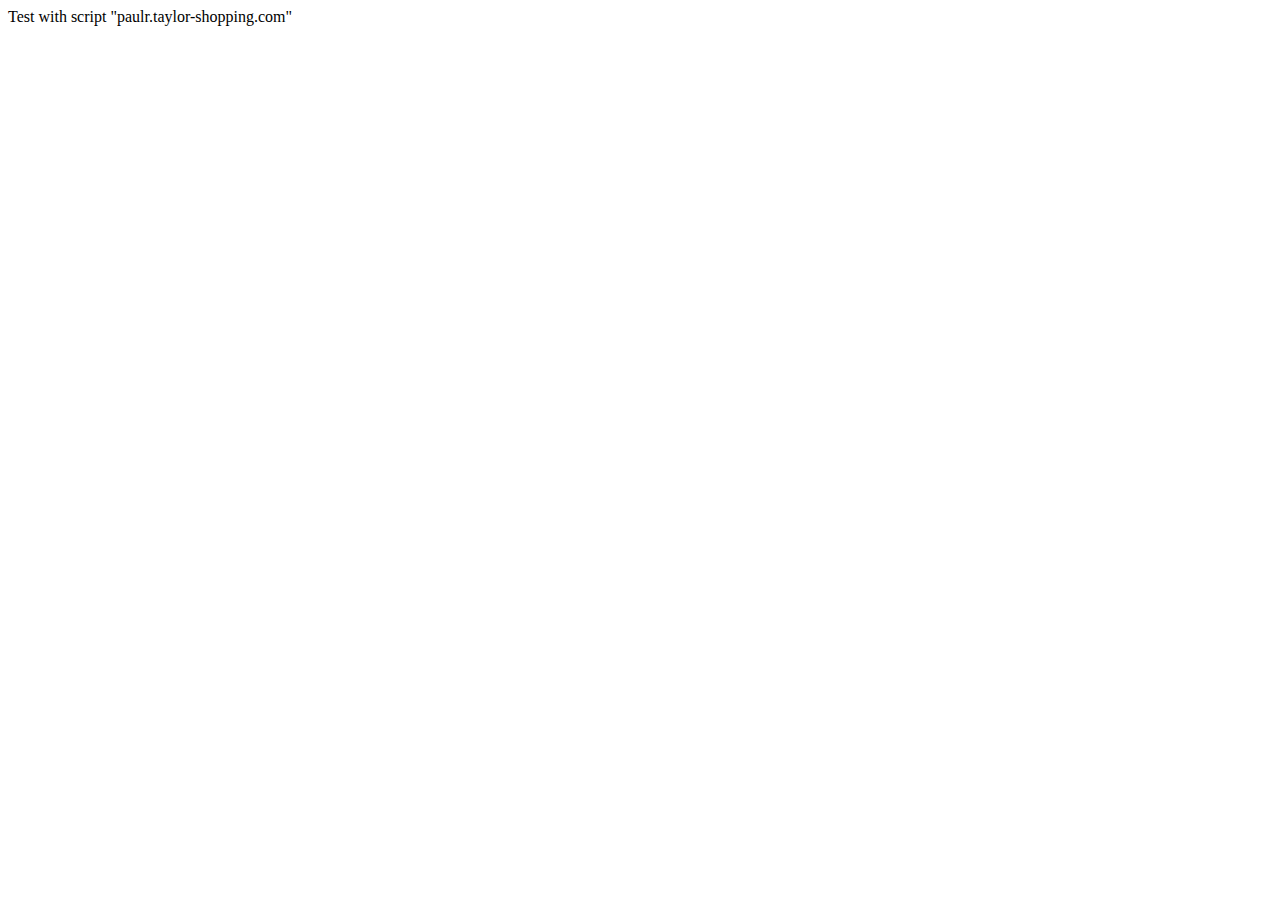
<file: index_paulr.html>
<!DOCTYPE html>
<html lang="en">

<head>
  <script src="https://paulr.taylor-shopping.com/script.js"></script>
  <meta charset="utf-8" />
  <title>Team Riva</title>
</head>

<body>
  <div class="mainContentWrapper">
    <div class="contentSub">
      Test with script "paulr.taylor-shopping.com"
    </div>
  </div>
</body>

</html>
</file>
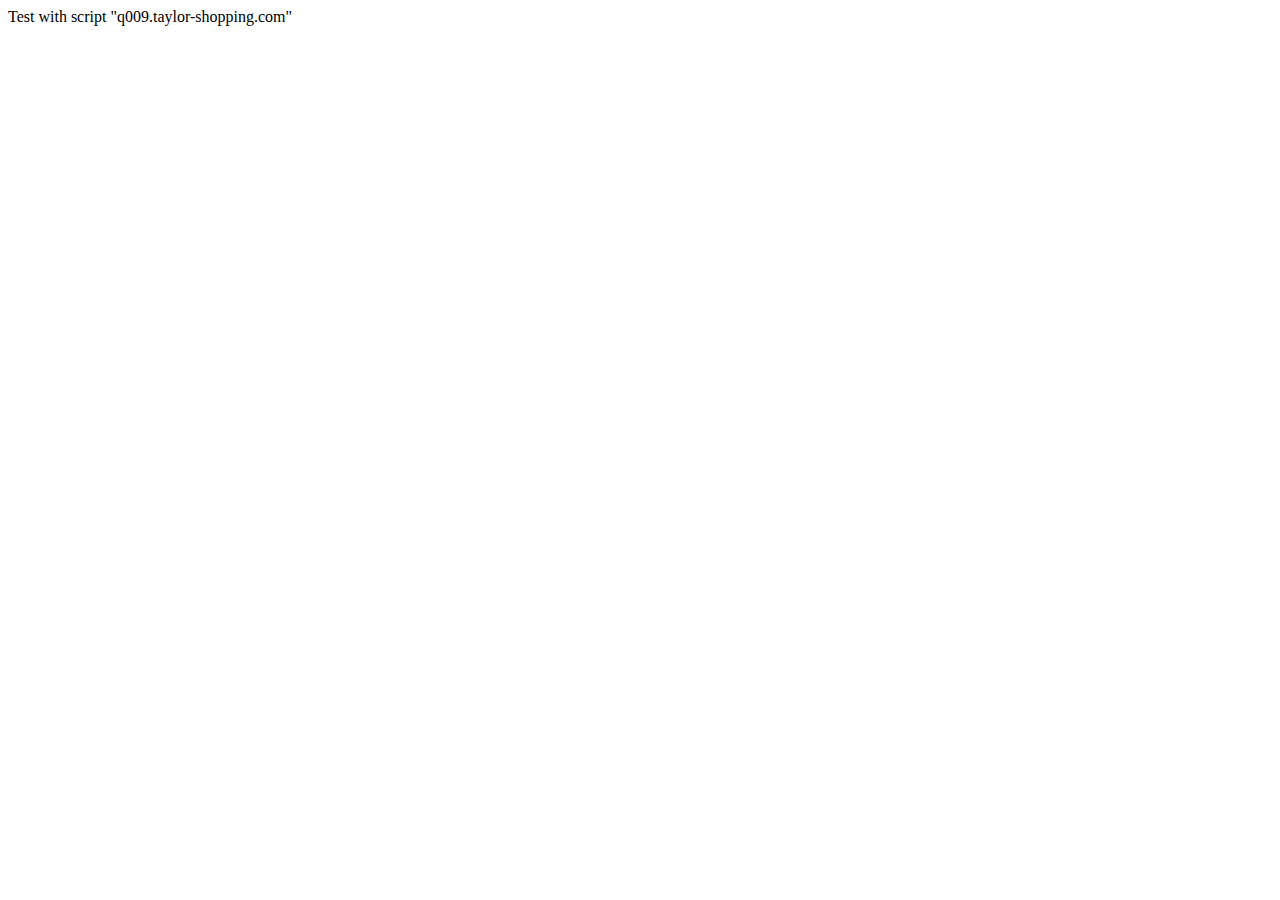
<file: index_q009.html>
<!DOCTYPE html>
<html lang="en">

<head>
  <script src="https://q009.taylor-shopping.com/script.js"></script>
  <meta charset="utf-8" />
  <title>Team Riva</title>
</head>

<body>
  <div class="mainContentWrapper">
    <div class="contentSub">
      Test with script "q009.taylor-shopping.com"
    </div>
  </div>
</body>

</html>
</file>
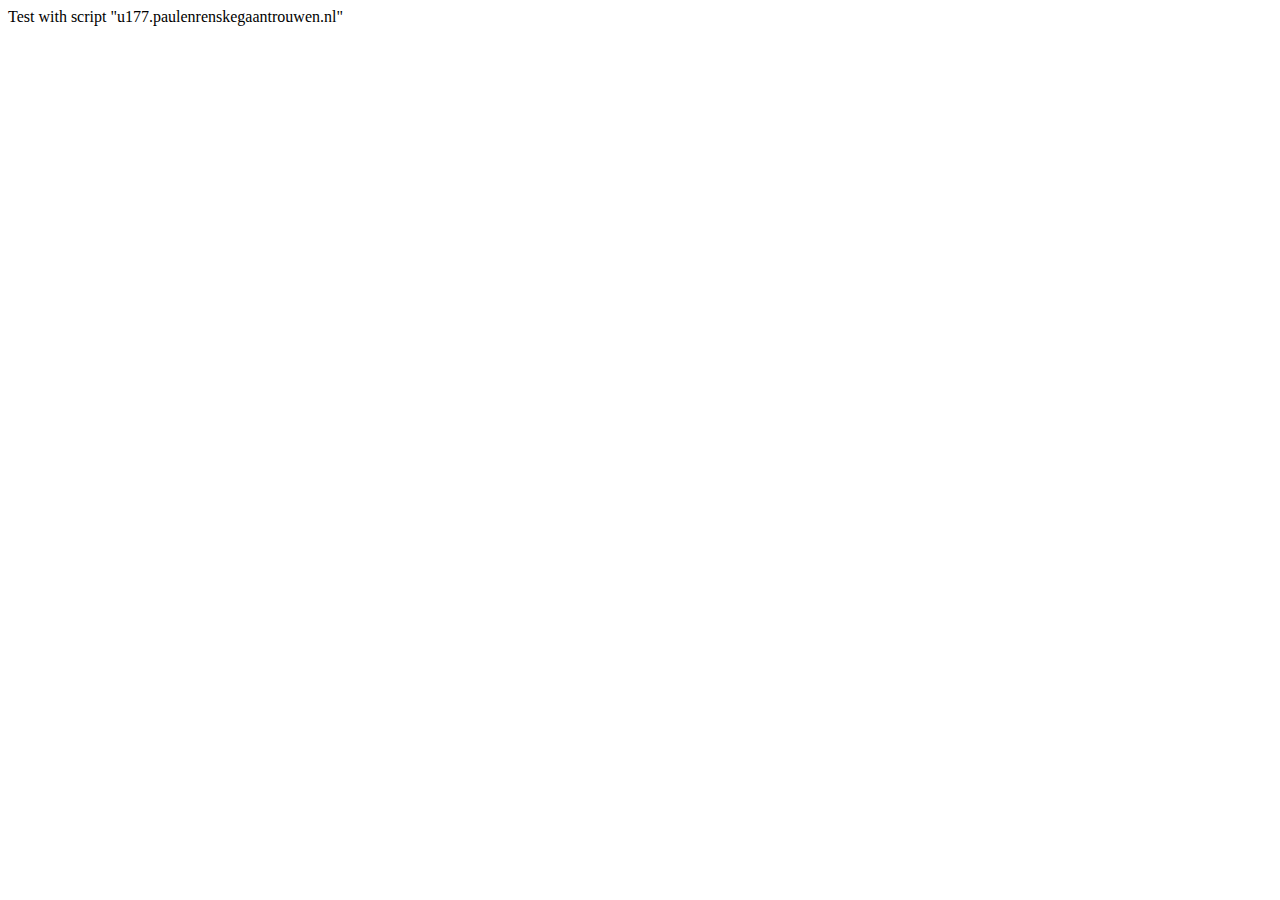
<file: index_sandbox.html>
<!DOCTYPE html>
<html lang="en">

<head>
  <script src="https://u177.paulenrenskegaantrouwen.nl/script.js"></script>
  <meta charset="utf-8" />
  <title>Team Riva</title>
</head>

<body>
  <div class="mainContentWrapper">
    <div class="contentSub">
      Test with script "u177.paulenrenskegaantrouwen.nl"
    </div>
  </div>
</body>

</html>
</file>
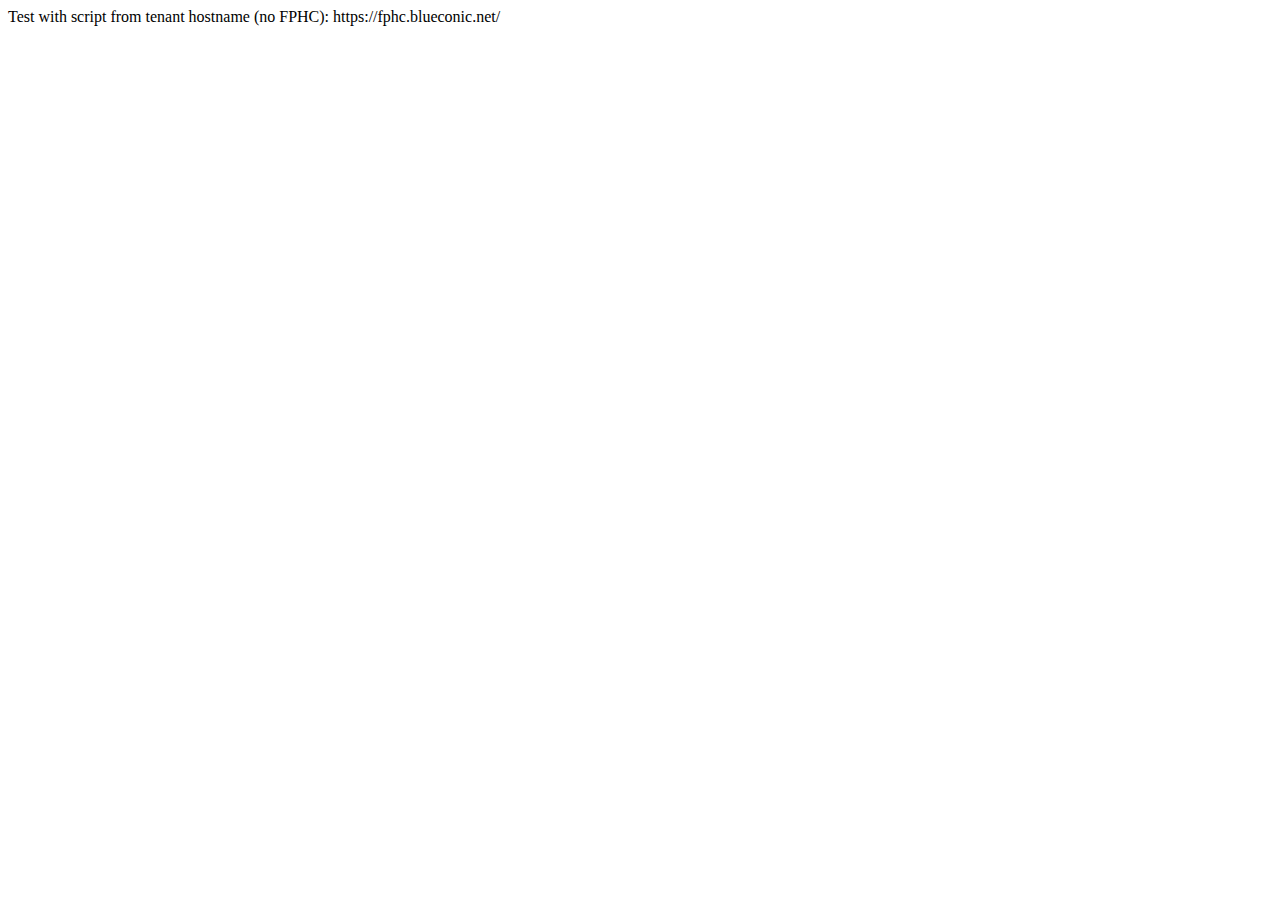
<file: index_tenant_hostname.html>
<!DOCTYPE html>
<html lang="en">

<head>
  <script src="https://fphc.blueconic.net/script.js"></script>
  <meta charset="utf-8" />
  <title>Team Riva</title>
</head>

<body>
  <div class="mainContentWrapper">
    <div class="contentSub">
      Test with script from tenant hostname (no FPHC): https://fphc.blueconic.net/
    </div>
  </div>
</body>

</html>
</file>
